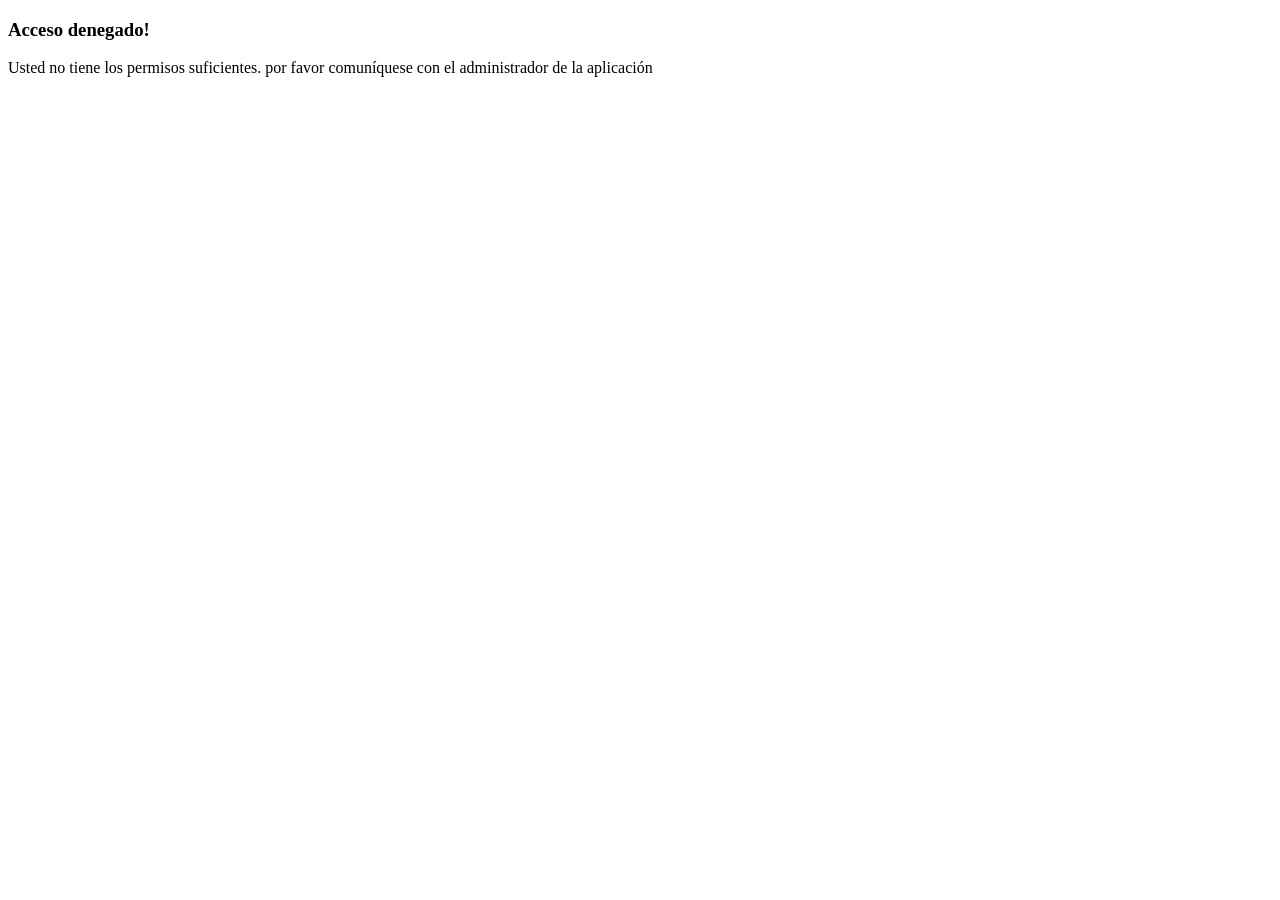
<file: administrador/accesoRestringido.html>
<!DOCTYPE html>
<html lang="en">
<head>
	<meta charset="UTF-8">
	<title>Acceso denegado</title>
	<meta name="viewport" content="width=device-width, initial-scale=1">
	<link rel="stylesheet" href="http://www.w3schools.com/lib/w3.css">

	<div class="w3-container">

	  <div class="w3-panel w3-red">
	    <h3>Acceso denegado!</h3>
	    <p>Usted no tiene los permisos suficientes. por favor comuníquese con el administrador de la aplicación</p>
	  </div>
	</div>
</head>
<body>
	
</body>
</html>
</file>
